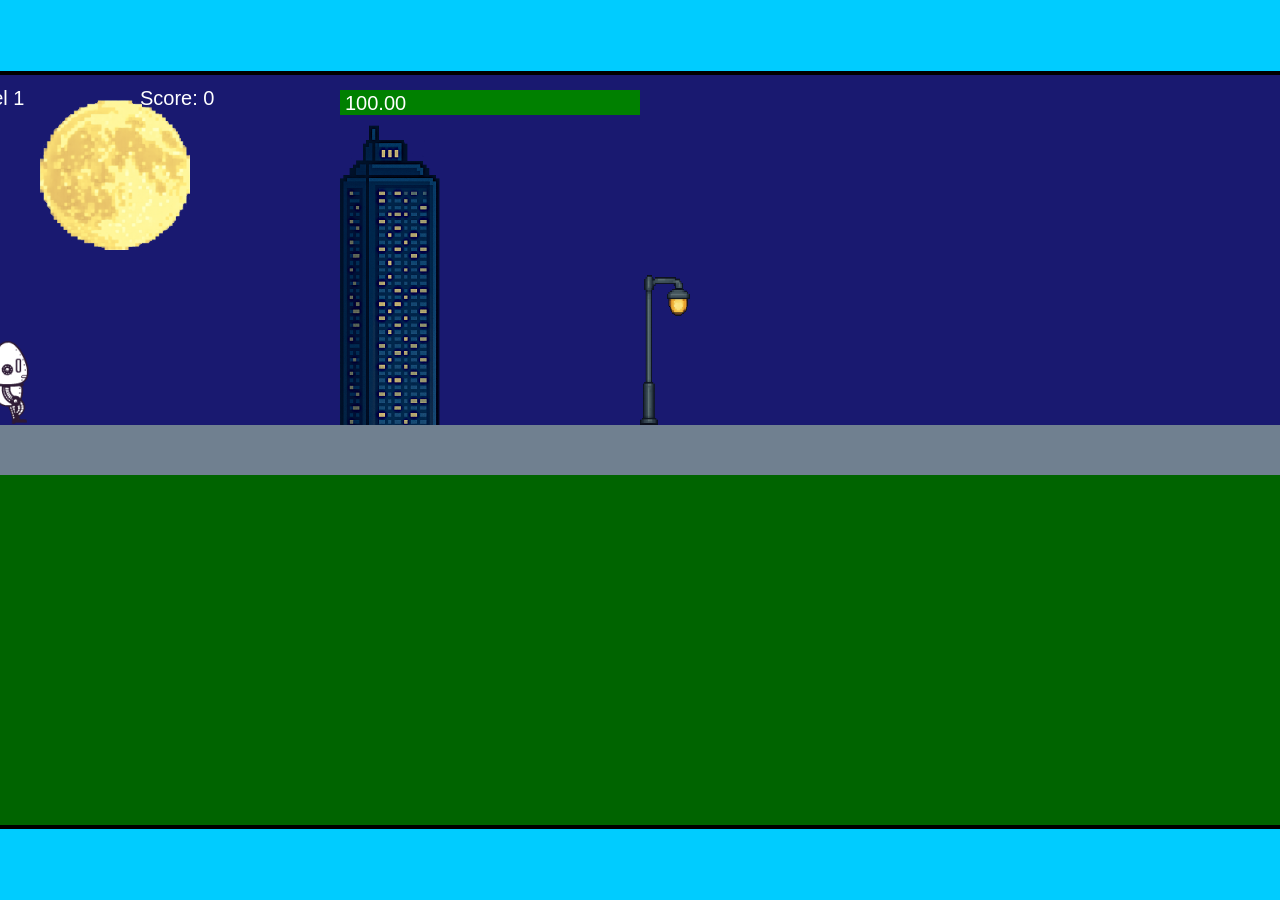
<file: fsd-projects/runtime/index.html>
<!DOCTYPE html>
<html lang="en">
  <head>
    <meta charset="UTF-8" />
    <meta name="viewport" content="width=device-width, initial-scale=1.0" />
    <title>Runtime Neo</title>
    <link rel="stylesheet" href="runtime.css" />
    <script src="https://code.jquery.com/jquery-3.1.0.js"></script>
    <script src="setup.js"></script>
    <script src="levels.js"></script>
    <script src="scenery.js"></script>
    <script src="student.js"></script>
    <script src="main.js"></script>
  </head>
  <body id="body">
    <canvas id="gameCanvas" width="1400" height="750"></canvas>
    <img id="player" src="images/halle.png" />
    <img id="projectile" src="images/projectile.png" />
    <img id="basicPlatform" src="images/interactable/basicPlatform.png" />
    <img id="spikes" src="images/interactable/spikes.png" />
    <img id="bug" src="images/interactable/bug.png" />
    <img id="healthUp" src="images/interactable/healthUp.png" />
    <img id="flag" src="images/interactable/flag.png" />
    <img id="moon" src="images/backgrounds/moon.png" />
    <img id="building" src="images/backgrounds/building.png" />
    <img id="lamp" src="images/backgrounds/lamp.png" />
  </body>
</html>
</file>
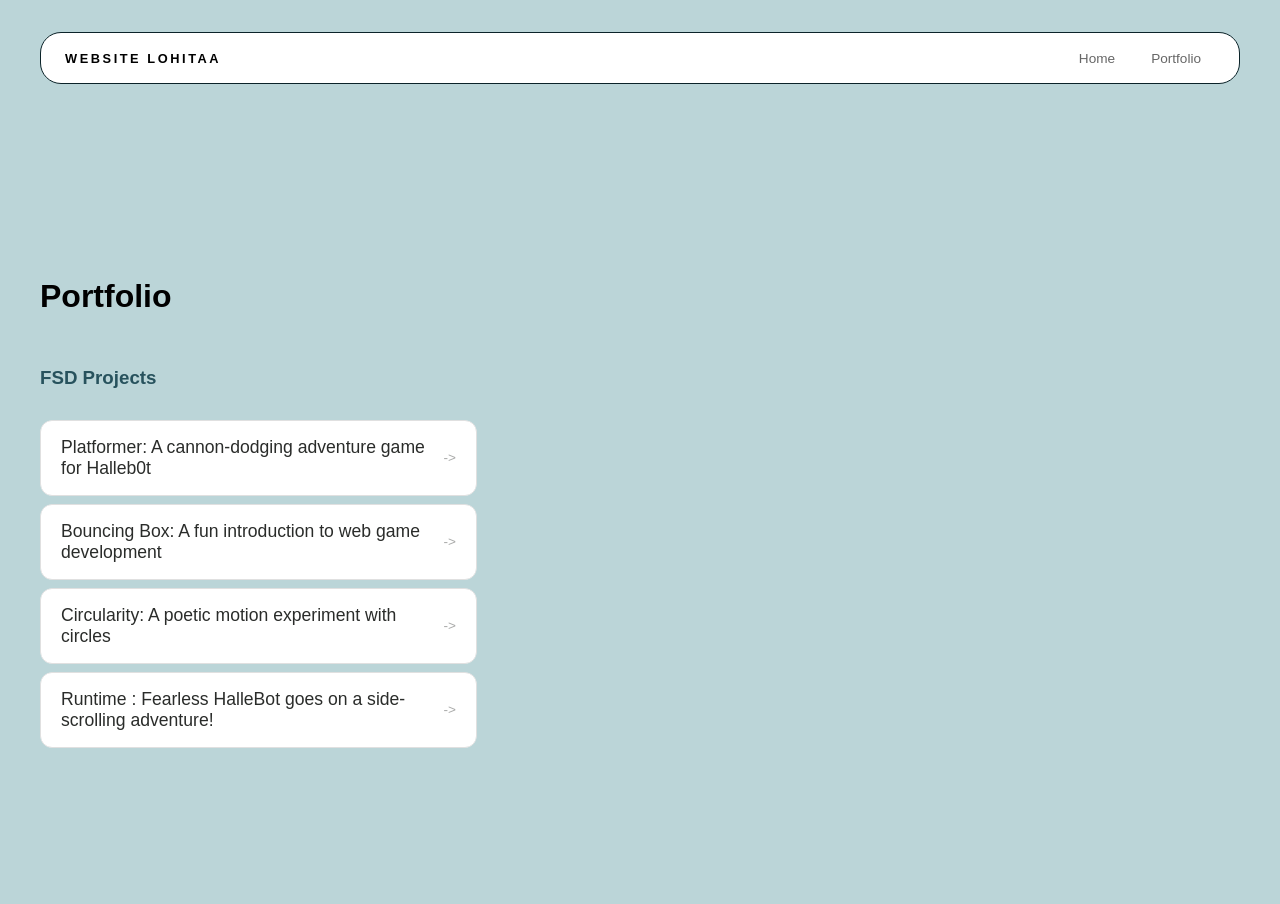
<file: portfolio.html>
<!DOCTYPE html>
<html>

<head>
  <title>Website Lohitaa</title>
  <link rel="stylesheet" href="style.css">
</head>

<body>
  <!-- All content goes here -->
  <div id="all-contents">
    <nav>
      <h1>Website Lohitaa</h1>
      <ul id="nav-ul">
        <li class="nav-li">
          <a href="index.html">Home</a>
        </li>
        <li class="nav-li">
          <a href="portfolio.html">Portfolio</a>
        </li>
      </ul>
    </nav>

    <main>
      <div class="content">
        <h1>Portfolio</h1>
        <h3>FSD Projects</h3>
        <ul id="portfolio">
          <li>
            <a href="fsd-projects/platformer/">Platformer: A cannon-dodging adventure game for Halleb0t</a>
          </li>
          <li>
            <a href="fsd-projects/bouncing-box/">Bouncing Box: A fun introduction to web game development</a>
          </li>
          <li>
            <a href="fsd-projects/circularity/">Circularity: A poetic motion experiment with circles</a>
          </li>
          <li>
            <a href="projects/runtime/">Runtime : Fearless HalleBot goes on a side-scrolling adventure!</a>
          </li>
        </ul>

        <!-- ASD Projects will go here -->

      </div>
    </main>
  </div>
</body>

</html>

<head>
  <title>Lohitaa's Website</title>
</head>
</file>
<file: fsd-projects/runtime/runtime.css>
/* runtime.css */
/* Styles for Runtime Neo auto-runner game */

img {
  display: none;
}

#gameCanvas {
  position: absolute;
  border: 4px solid #000;
  top: 50%;
  left: 50%;
  transform: translate(-50%, -50%);
}

body {
  margin: 0;
  background-color: #00ccff;
  font-family: Arial, sans-serif;
  text-align: center;
  overflow: hidden;
}
</file>
<file: style.css>
* {
    box-sizing: border-box;
}

body {
    margin: 0;
    background: hsl(186, 27%, 79%);
    color: #27525d;
    font-family: "Helvetica Neue", Arial, sans-serif;
}

#all-contents {
    max-width: 1500px;
    min-height: 100vh;
    margin: 0 auto;
    padding: 32px 40px;
}

main {
    display: grid;
    grid-template-columns: minmax(220px, 1fr) minmax(420px, 1.6fr);
    align-items: center;
    min-height: calc(100vh - 160px);
    gap: clamp(32px, 5vw, 80px);
}

.sidebar {
    width: 100%;
}

.content {
    display: flex;
    flex-direction: column;
    align-items: flex-start;
    gap: 12px;
}

h2 {
    margin: 0;
    font-size: clamp(4rem, 10vw, 7rem);
    line-height: 0.9;
    font-weight: 900;
    letter-spacing: -0.04em;
    text-transform: uppercase;
    color: #0b2329;
}

.content > p {
    margin: 0;
    color: #999;
    font-size: 0.9rem;
    text-transform: uppercase;
    letter-spacing: 0.15em;
    line-height: 1.4;
}

#interests {
    margin-top: 32px;
    width: 100%;
}

#interests h3 {
    margin: 0 0 12px;
    font-size: 0.75rem;
    font-weight: 700;
    text-transform: uppercase;
    letter-spacing: 0.2em;
    color: #aaa;
}

#interests ul {
    list-style: none;
    margin: 0;
    padding: 0;
    display: flex;
    flex-wrap: wrap;
    gap: 8px;
}

#interests li {
    color: #555;
    font-size: 1rem;
    font-weight: 600;
    padding: 10px 20px;
    background: #fff;
    border: 1px solid #ddd;
    border-radius: 100px;
    transition: background 0.25s ease, color 0.25s ease, transform 0.25s ease;
    cursor: default;
}

#interests li:hover {
    background: #0b2329;
    color: #fff;
    border-color: #000;
    transform: translateY(-2px);
}

.sidebar-img {
    width: 100%;
    max-width: 760px;
    aspect-ratio: 3 / 4;
    object-fit: cover;
    display: block;
    border-radius: 16px;
    filter: grayscale(100%);
    box-shadow: 0 8px 30px rgba(0, 0, 0, 0.12);
    transition: filter 0.4s ease, transform 0.4s ease, box-shadow 0.4s ease;
}

.sidebar-img:hover {
    filter: grayscale(0%);
    transform: translateY(-4px);
    box-shadow: 0 16px 40px rgba(0, 0, 0, 0.18);
}

.sidebar-img {
    width: 100%;
    max-width: 760px;
    aspect-ratio: 3 / 4;
    object-fit: cover;
    display: block;
    border-radius: 24px;
    box-shadow: 0 8px 30px rgba(220, 171, 171, 0.105);
}

nav {
    display: flex;
    justify-content: space-between;
    align-items: center;
    margin-bottom: 48px;
    padding: 16px 24px;
    background: #fff;
    border: 1px solid #0b2329;
    border-radius: 21px;
}

nav h1 {
    margin: 0;
    font-size: 0.8rem;
    font-weight: 700;
    text-transform: uppercase;
    letter-spacing: 0.2em;
    color: #000;
}

#nav-ul {
    list-style: none;
    display: flex;
    gap: 8px;
    margin: 0;
    padding: 0;
}

.nav-li a {
    color: #666;
    text-decoration: none;
    font-size: 0.85rem;
    font-weight: 500;
    padding: 6px 14px;
    border-radius: 8px;
    transition: background 0.25s ease, color 0.25s ease;
}

.nav-li a:hover {
    background: #0b2329;
    color: #fff;
}

/* Portfolio styles */
.content h1 {
  color: black;
}

#portfolio {
  list-style: none;
  margin: 0;
  padding: 0;
  width: 100%;
  display: flex;
  flex-direction: column;
  gap: 8px;
}

#portfolio li {
  border-radius: 12px;
  overflow: hidden;
}

#portfolio a {
  display: flex;
  justify-content: space-between;
  align-items: center;
  text-decoration: none;
  color: #2a2c2a;
  padding: 16px 20px;
  font-size: 1.1rem;
  font-weight: 500;
  background: #fff;
  border: 1px solid #e0e0e0;
  border-radius: 12px;
  transition: background 0.25s ease, color 0.25s ease, transform 0.25s ease;
}

#portfolio a:hover {
  background: #000;
  color: #fefefe;
  transform: translateX(4px);
}

#portfolio a::after {
  content: "->";
  font-size: 0.85rem;
  opacity: 0.4;
  transition: opacity 0.25s ease;
  white-space: nowrap;
}

#portfolio a:hover::after {
  opacity: 1;
}

/* responsive web design */
@media screen and (min-width: 120px) and (max-width: 1080px) {
  main {
    height: 100ch;
    zoom: 1.5;
    display: grid;
  }

  h1 {
    font-size: 44px;
  }

  h2 {
    font-size: 42px;
  }

  h3 {
    font-size: 36px;
  }

  #all-contents {
    height: 100ch;
    margin: none;
  }

  a {
    font-size: 42px;
  }

  .sidebar {
    margin-right: 0px;
    justify-content: center;
    align-items: center;
  }

  .sidebar-img {
    width: 100%;
  }

  p,
  li {
    font-size: 24px;
  }

  .content {
    align-content: center;
    justify-content: center;
  }
}
</file>
